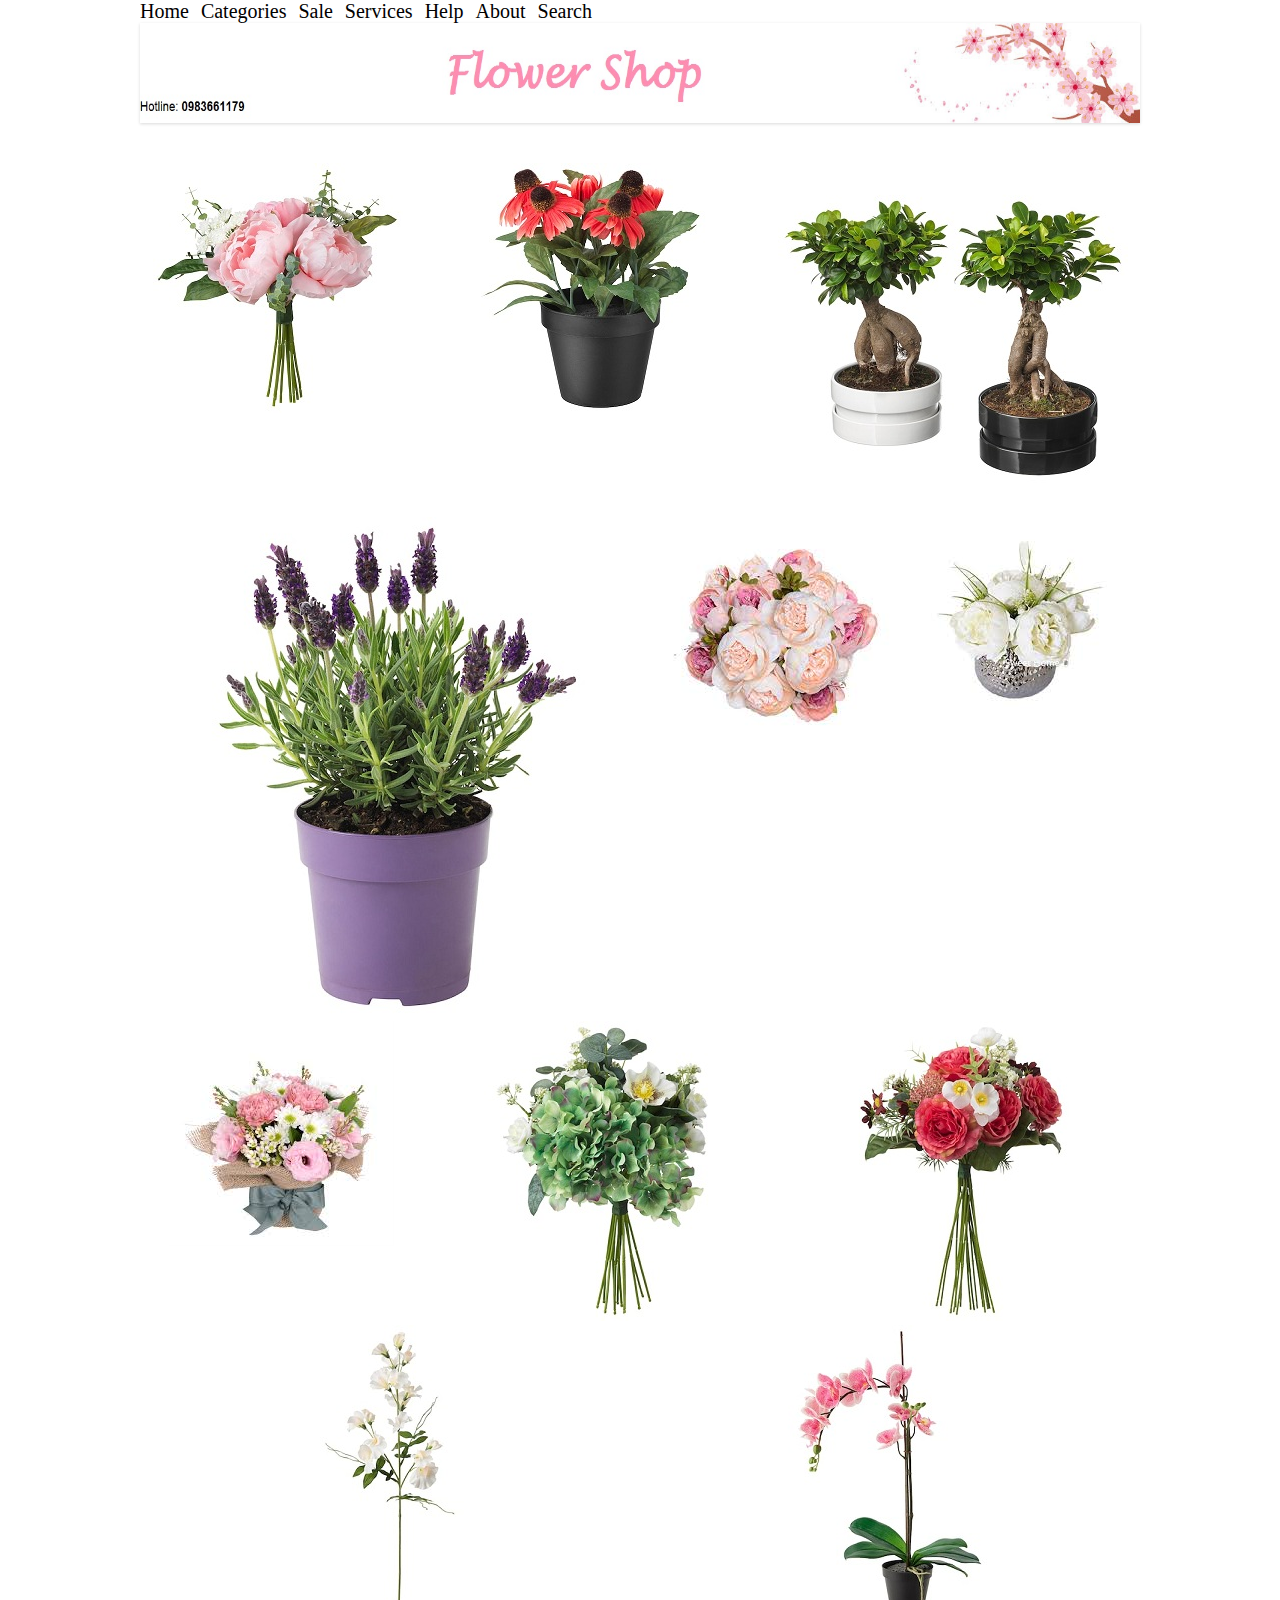
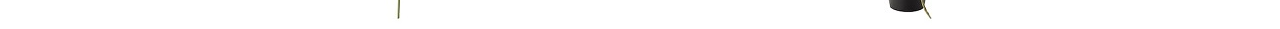
<file: image-gallery/index.html>
<!DOCTYPE html>
<html>
<head>
    <title>Image Gallery</title>
    <meta charset="UTF-8"/>
	<link rel="stylesheet" type="text/css" href="css/style.css">
	<link rel="icon" href="img/flower-shop-icon21.png" type="image/x-icon">
</head>

<body>
	<div class="wrap">
		<div id="main-menu">
			<a href="index.html">Home</a> &nbsp;
			<a href="categories.html">Categories</a> &nbsp;
			<a href="sale.html">Sale</a> &nbsp;
			<a href="services.html">Services</a> &nbsp;
			<a href="help.html">Help</a> &nbsp;
			<a href="about.html">About</a> &nbsp;
			<a href="https://www.google.com/">Search</a>
		</div>
		
		<div id="banner">
			<img class="banner" src="img/banner-flower32.jpg"/>
		</div>
		
		<br/>
		<br/>
		
		<div id="main-content">
			<div class="flex-container">
				<div class="split-home">
					<a name="artificial-flower21-name" href="artificial-flower21-detail.html"><img src="img/artificial-flower21.jpg" title="Artificial flowers" alt="Flower"></a>
				</div>
		
				<div class="split-home centered">
					<a name="potted-plant71-name" href="potted-plant71-detail.html"><img src="img/potted-plant71.jpg" title="Potted plants" alt="Flower"></a>
				</div>
		
				<div class="split-home">
					<a name="bonsai14-name" href="bonsai14-detail.html"><img src="img/bonsai14.jpg" title="Bonsai" alt="Bonsai"></a>
				</div>
				
				<div class="split-home">
					<img src="img/potted-plant84.jpg" title="Potted plants" alt="Flower">
				</div>
				
				<div class="split-home">
					<img src="img/wedding-flower1.jpg" title="Wedding flowers" alt="Flower">
				</div>
		
				<div class="split-home">
					<img src="img/decor-flower1.jpg" title="Decor flowers" alt="Flower">
				</div>
				
				<div class="split-home">
					<img src="img/birthday-flower2.jpg" title="Birthday flowers" alt="Flower">
				</div>
		
				<div class="split-home">
					<img src="img/artificial-flower51.jpg" title="Artificial flowers" alt="Flower">
				</div>
		
				<div class="split-home">
					<img src="img/artificial-flower11.jpg" title="Artificial flowers" alt="Flower">
				</div>
				
				<div class="split-home">
					<img src="img/artificial-flower41.jpg" title="Artificial flowers" alt="Flower">
				</div>
				
				<div class="split-home">
					<img src="img/potted-plant24.jpg" title="Potted plants" alt="Flower">
				</div>
			
			</div>
		</div>
	</div>
	
</body>
</html>
</file>
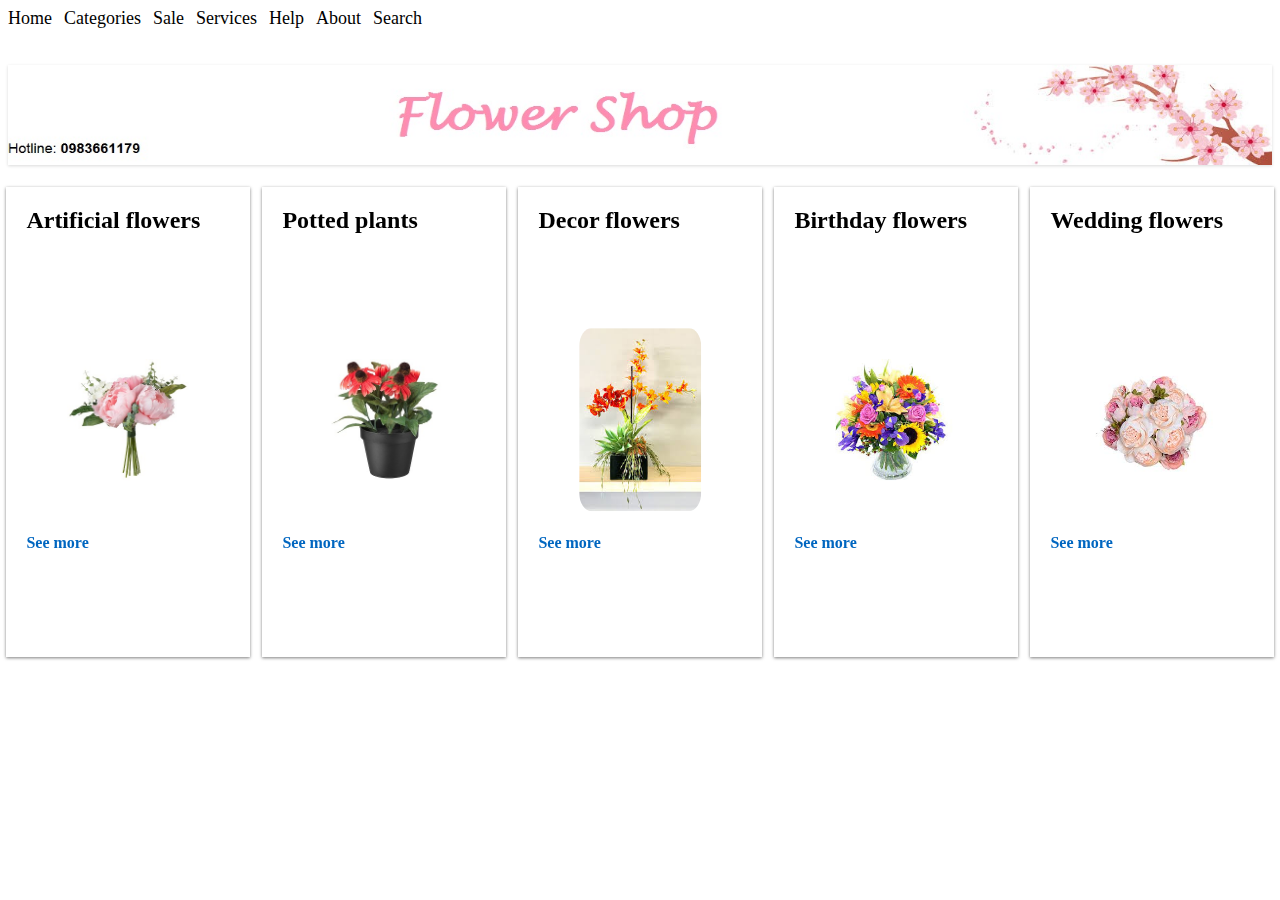
<file: link-image/index.html>
<!DOCTYPE html>
<html>
<head>
    <title>Thực hành Link + Image</title>
    <meta charset="UTF-8"/>
	<link rel="stylesheet" type="text/css" href="css/style.css">
	<link rel="icon" href="img/flower-shop-icon21.png" type="image/x-icon">
</head>

<body>
	<div id="main-menu">
		<a href="index.html">Home</a> &nbsp;
		<a href="categories.html">Categories</a> &nbsp;
		<a href="sale.html">Sale</a> &nbsp;
		<a href="services.html">Services</a> &nbsp;
		<a href="help.html">Help</a> &nbsp;
		<a href="about.html">About</a> &nbsp;
		<a href="https://www.google.com/">Search</a>
	</div>
	
	<br/>
	<br/>
	<img class="banner" src="img/banner-flower32.jpg"/>
	<br/>
	<br/>
	
	<div class="split-home first">
		<h2><a class="title-products" href="artificial-flower21-detail.html">Artificial flowers</a></h2>
		<div class="centered">
			<a name="artificial-flower21-name" href="artificial-flower21-detail.html"><img src="img/artificial-flower21.jpg" title="Artificial flowers" alt="Flower"></a>
		</div>
		<h4>See more</h4>
	</div>
	
    <div class="split-home second">
		<h2><a class="title-products" href="potted-plant71-detail.html">Potted plants</a></h2>
		<div class="centered">	
			<a name="potted-plant71-name" href="potted-plant71-detail.html"><img src="img/potted-plant71.jpg" title="Potted plants" alt="Flower"></a>
		</div>
		<h4>See more</h4>
	</div>
	
    <div class="split-home third">
		<h2><a class="title-products" href="decor-flower2-detail.html">Decor flowers</a></h2>
		<div class="centered">	
			<a name="decor-flower2-name" href="decor-flower2-detail.html"><img src="img/decor-flower2.jpg" title="Decor flowers" alt="Flower"></a>
		</div>
		<h4>See more</h4>
	</div>
	
	<div class="split-home fourth">
		<h2><a class="title-products" href="birthday-flower4-detail.html">Birthday flowers</a></h2>
		<div class="centered">
			<a name="birthday-flower4-name" href="birthday-flower4-detail.html"><img src="img/birthday-flower4.jpg" title="Birthday flowers" alt="Flower"></a>
		</div>
		<h4>See more</h4>
	</div>
	
	<div class="split-home fifth">
		<h2><a class="title-products" href="wedding-flower1-detail.html">Wedding flowers</a></h2>
		<div class="centered">
			<a name="wedding-flower1-name" href="wedding-flower1-detail.html"><img src="img/wedding-flower1.jpg" title="Wedding flowers" alt="Flower"></a>
		</div>
		<h4>See more</h4>
	</div>
	
	<div class="footer">

	</div>
	
</body>
</html>
</file>
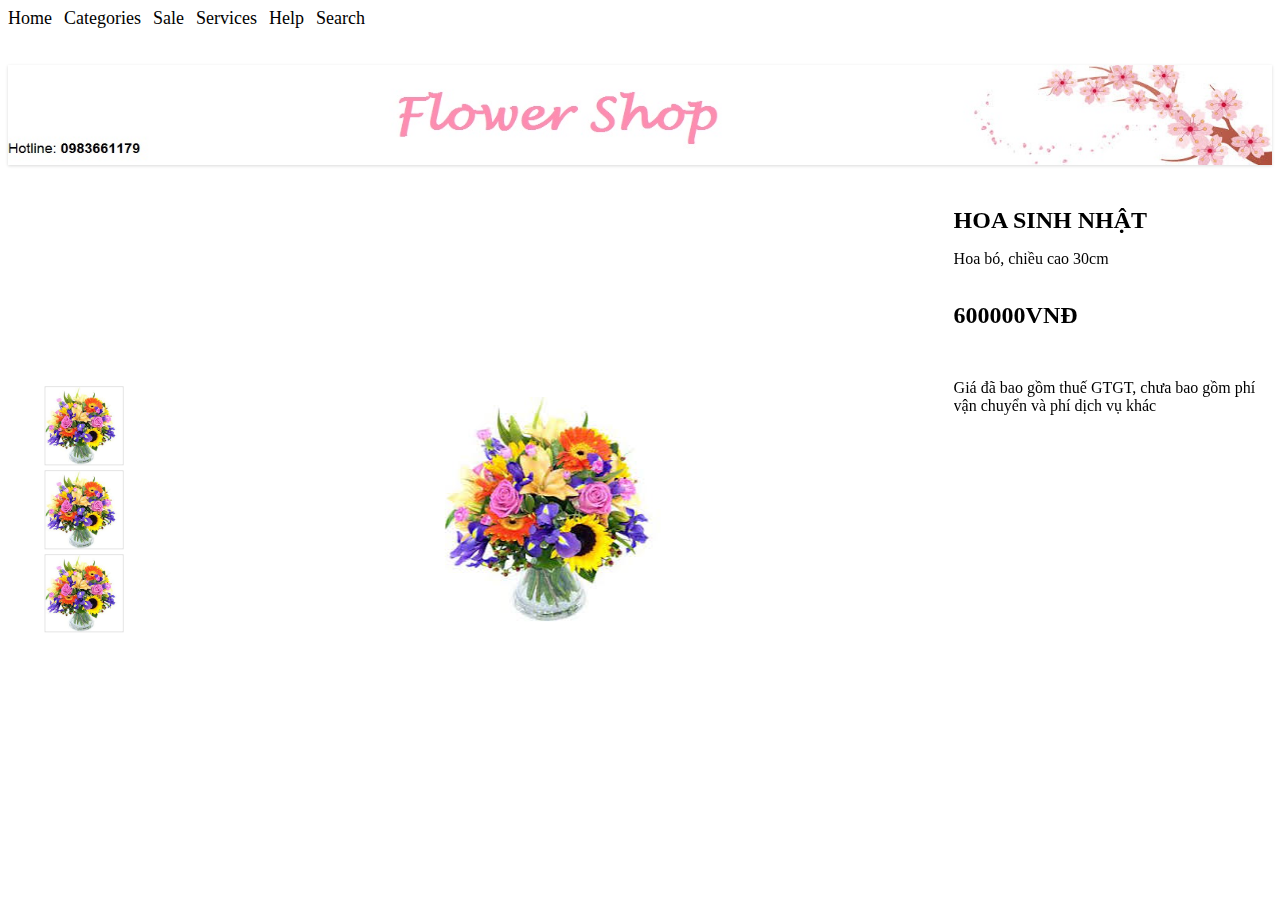
<file: link-image/birthday-flower4-detail.html>
<!DOCTYPE html>
<html>
<head>
    <title>Birthday-flower4</title>
    <meta charset="UTF-8"/>
	<link rel="stylesheet" type="text/css" href="css/style.css">
	<link rel="icon" href="img/flower-shop-icon21.png" type="image/x-icon">
</head>

<body>
	<div id="main-menu">
		<a href="index.html">Home</a> &nbsp;
		<a href="categories.html">Categories</a> &nbsp;
		<a href="sale.html">Sale</a> &nbsp;
		<a href="services.html">Services</a> &nbsp;
		<a href="help.html">Help</a> &nbsp;
		<a href="https://www.google.com/">Search</a>
	</div>
	
	<br/>
	<br/>
	<img class="banner" src="img/banner-flower32.jpg"/>
	<br/>
	<br/>
		
	<div class="split-child first-child">
		<div class="centered">
			<a href="index.html"><img id="borderimg" src="img/birthday-flower4.jpg"></a>
			<a href="index.html"><img id="borderimg" src="img/birthday-flower4.jpg"></a>
			<a href="index.html"><img id="borderimg" src="img/birthday-flower4.jpg"></a>
		</div>
	</div>
	
    <div class="split-child second-child">
		<div class="centered">
			<a href="index.html#/birthday-flower4-name"><img src="img/birthday-flower4.jpg" title="Birthday flowers" alt="Flower"></a>
		</div>
	</div>
	
    <div class="split-child third-child">
		<a href="index.html#birthday-flower4-name"><h1>Hoa sinh nhật</h1></a>
		<p>
			Hoa bó, chiều cao 30cm
		</p>
		<br/>
		<h1>600000VNĐ</h1>
		<br/>
		<p>
			Giá đã bao gồm thuế GTGT, chưa bao gồm phí vận chuyển và phí dịch vụ khác
		</p>
	</div>
	
	<div class="footer">

	</div>
	
</body>
</html>
</file>
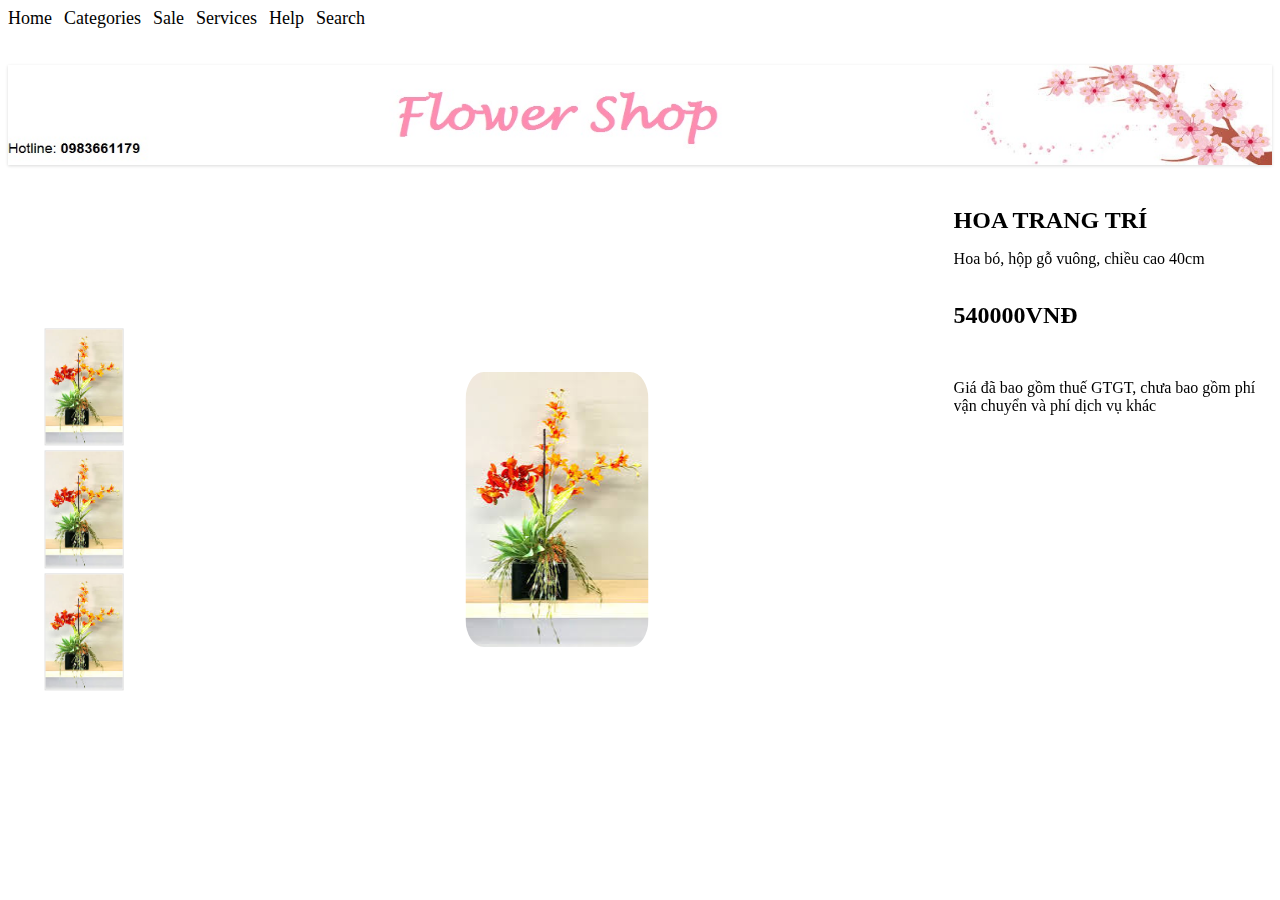
<file: link-image/decor-flower2-detail.html>
<!DOCTYPE html>
<html>
<head>
    <title>Decor-flower2</title>
    <meta charset="UTF-8"/>
	<link rel="stylesheet" type="text/css" href="css/style.css">
	<link rel="icon" href="img/flower-shop-icon21.png" type="image/x-icon">
</head>

<body>
	<div id="main-menu">
		<a href="index.html">Home</a> &nbsp;
		<a href="categories.html">Categories</a> &nbsp;
		<a href="sale.html">Sale</a> &nbsp;
		<a href="services.html">Services</a> &nbsp;
		<a href="help.html">Help</a> &nbsp;
		<a href="https://www.google.com/">Search</a>
	</div>
	
	<br/>
	<br/>
	<img class="banner" src="img/banner-flower32.jpg"/>
	<br/>
	<br/>
		
	<div class="split-child first-child">
		<div class="centered">
			<a href="index.html"><img id="borderimg" src="img/decor-flower2.jpg"></a>
			<a href="index.html"><img id="borderimg" src="img/decor-flower2.jpg"></a>
			<a href="index.html"><img id="borderimg" src="img/decor-flower2.jpg"></a>
		</div>
	</div>
	
    <div class="split-child second-child">
		<div class="centered">
			<a href="index.html#/decor-flower2-name"><img src="img/decor-flower2.jpg" title="Decor flowers" alt="Flower"></a>
		</div>
	</div>
	
    <div class="split-child third-child">
		<a href="index.html#decor-flower2-name"><h1>Hoa trang trí</h1></a>
		<p>
			Hoa bó, hộp gỗ vuông, chiều cao 40cm
		</p>
		<br/>
		<h1>540000VNĐ</h1>
		<br/>
		<p>
			Giá đã bao gồm thuế GTGT, chưa bao gồm phí vận chuyển và phí dịch vụ khác
		</p>
	</div>
	
	<div class="footer">

	</div>
	
</body>
</html>
</file>
<file: image-gallery/css/style.css>
* {
    margin: 0 auto;
    padding: 0;
    border: 0;
    box-sizing: border-box;
}

a:link{
	color: black;
}

a:visited{
	color: black;
}

a:hover{
	color: black;
	text-decoration: underline;
}

a:active{
	color: black;
}

.wrap {
	max-width: 1000px;
	margin: 0 auto;
}

#main-menu a{
	font-size: 20px;
	text-decoration: none;
}

.banner{
width: 100vw;
height: 100px;
margin: 0 auto;
box-shadow: 0 1px 3px rgba(0,0,0,0.15);
/*-webkit-box-shadow: 0 1px 3px rgba(0,0,0,0.15);
-moz-border-radius: 15px;
-webkit-border-radius: 15px;*/
padding:0;
}

img {
	max-width: 100%;
}

.flex-container {
    display: flex;
	flex-flow: row wrap;
	justify-content: space-between;
}

.split-home{
	/*float: left;*/
	/*height: 50%;*/
	
	/*position: fixed;
	top: 50;*/
	/*padding: 5%;*/
	margin: 0 auto;
	/*box-shadow: 0 1px 3px rgba(0,0,0,0.5);*/
}

.split-home:hover img {
	box-shadow: 0 1px 3px rgba(0,0,0,1);
}

.centered {
  margin-left: 5%;
  margin-right: 5%;
}
</file>
<file: link-image/css/style.css>
h1 {
	font-size: 24px;
	text-transform:uppercase;
	text-indent: 0px;
	margin-top: 0px;
}

h2 {
	text-indent: 20px;
	margin-top: 0px;
}

h4 {
	text-indent: 20px;
	margin-top: 300px;
	color: #0066c0;
}

a {
	font-size: 18px;
	text-decoration: none;
}

a:link{
	color: black;
}

a:visited{
	color: black;
}

a:hover{
	color: black;
	text-decoration: underline;
}

a:active{
	color: black;
}

img {
	max-width: 100%;
}

#borderimg {
   border: 1px solid #ddd;
   border-radius: 0px;
}

.banner{
width: 100vw;
height: 100px;
margin: 0 auto;
box-shadow: 0 1px 3px rgba(0,0,0,0.15);
/*-webkit-box-shadow: 0 1px 3px rgba(0,0,0,0.15);
-moz-border-radius: 15px;
-webkit-border-radius: 15px;*/
padding:0;
}

div {
    display: block;
}

.split-home{
	height: 50%;
	width: 19%;
	position: fixed;
	top: 50;
	margin: 0 auto;
	overflow-x: hidden;
	padding-top: 20px;
	box-shadow: 0 1px 3px rgba(0,0,0,0.5);
}

.first {
	left: 0.5%;
	/*border: 2px solid green;*/
}

.second {
    left: 20.5%;
}

.third {
    left: 40.5%;
}

.fourth {
    left: 60.5%;
}

.fifth {
    left: 80.5%;
	right: 1%;
}

.centered {
  position: absolute;
  top: 50%;
  left: 50%;
  transform: translate(-50%, -50%);
}

.centered img {
  width: 150%;
  border-radius: 10%;
}

.title-products {
	font-size: 24px;
	text-decoration: none;
}

.split-child{
	position: fixed;
	top: 50;
	margin: 0 auto;
	overflow-x: hidden;
	padding-top: 20px;
}

.first-child {
	left: 0.5%;
	width: 12%;
	height: 70%;
}

.second-child {
    left: 13%;
	width: 61%;
	height: 70%;
}

.third-child {
    left: 74.5%;
	width: 25%;
	height: 70%;
}

/*.footer {
  padding: 30px;
  text-align: center;
  background: transparent;
  margin-top: 500px;
  box-shadow: 0 1px 3px rgba(0,0,0,0.15);
}*/
</file>
